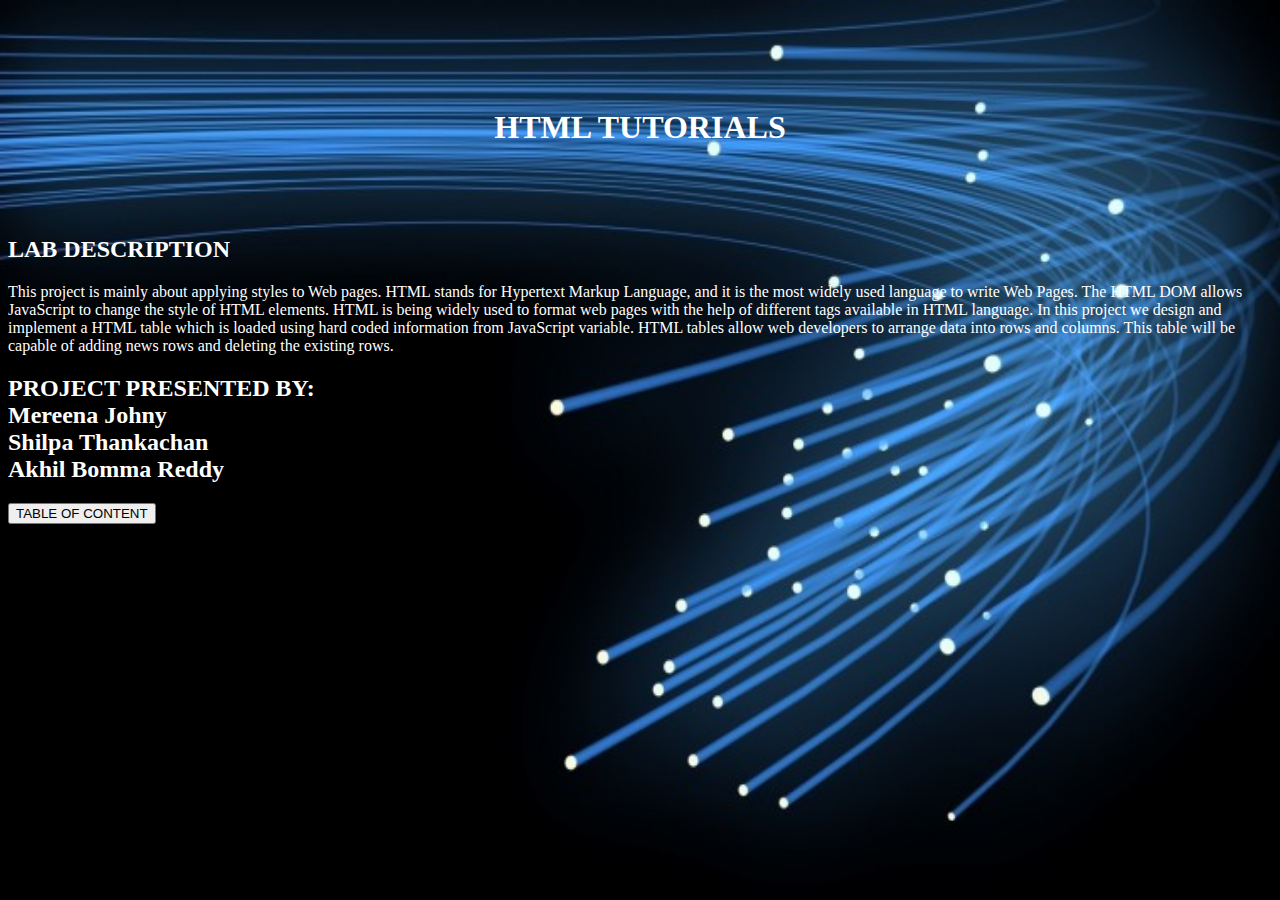
<file: akhil/index.html>
<html> <head>
<title>
    INDEX PAGE FOR LAB4
    
</title> </head>
    <body>

        <style>
            body {
                background-image: url(bg.jpg);
                background-repeat: no-repeat;
                background-attachment: fixed;
                background-size: 100% 100%;
            }
            </style>
            <br style="line-height: 5;">
        <center><h1 style="color: white;">HTML TUTORIALS</h1></center>
    
       

<br style="line-height: 3;">
<h2 style="color: white;">LAB DESCRIPTION</h2>
<p style="color: white;">
This project is mainly about applying styles to Web pages. HTML stands for Hypertext Markup Language, and it is the most widely 
used language to write Web Pages. The HTML DOM allows JavaScript to change the style of HTML elements. HTML is being widely used 
to format web pages with the help of different tags available in HTML language.
In this project we design and implement a HTML table which is loaded using hard coded information from JavaScript variable. 
HTML tables allow web developers to arrange data into rows and columns.
This table will be capable of adding news rows and deleting the existing rows.
</p>

<h2 style="color: white;" >PROJECT PRESENTED BY:<br>
Mereena Johny<br>
Shilpa Thankachan<br>
Akhil Bomma Reddy<br>
</h2>

<button onclick="document.location ='table.html'">TABLE OF CONTENT</button>
</body>
</html>
</file>
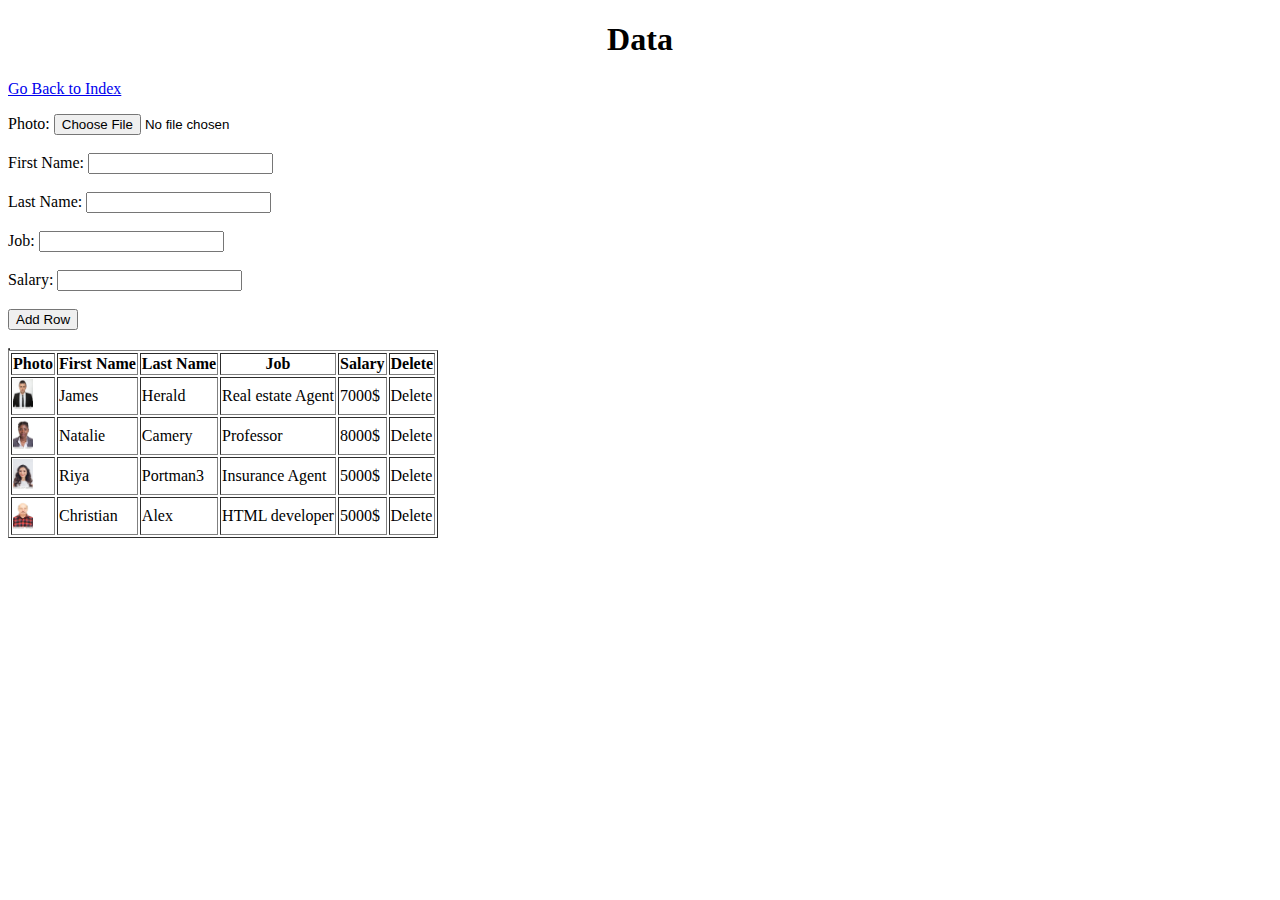
<file: akhil/table.html>
<!DOCTYPE html>
<html>
<head>
<title>LAB4 Table</title>
<link rel "stylesheet" href="style.css"> 

</head>


<center><h1>Data</h1></center>
<p><a href="index.html">Go Back to Index</a></p>
<script>
function addRow() 
{

var Photo = document.getElementById('Photo').value;
var First_Name = document.getElementById('First_Name').value;
var Last_Name = document.getElementById('Last_Name').value;
var Job = document.getElementById('Job').value;
var Salary = document.getElementById('Salary').value;


var table = document.getElementsByTagName('table')[1];

var newRow = table.insertRow(table.rows.length);

var cel1 = newRow.insertCell(0);
var cel2 = newRow.insertCell(1);
var cel3 = newRow.insertCell(2);
var cel4 = newRow.insertCell(3);
var cel5 = newRow.insertCell(4);



cel1.innerHTML = Photo;
cel2.innerHTML = First_Name;
cel3.innerHTML = Last_Name;
cel4.innerHTML = Job;
cel5.innerHTML = Salary;


}
</script>
</head>
<body>


Photo: <input type="file"  name="image" id="im"/><br/><br/>
First Name: <input type="text" name="First_Name" id="First_Name"/><br/><br/>
Last Name: <input type="text" name="Last_Name" id="Last_Name"/><br/><br/>
Job: <input type="text" name="Job" id="Job"/><br/><br/>
Salary: <input type="text" name="Salary" id="Salary"/><br/><br/>
<button onclick="addRow();">Add Row</button><br/><br/>
<table border="1">

<body>
<table border="1" id="table">

<tr>
<th>Photo</th>
<th>First Name</th>
<th>Last Name</th>
<th>Job</th>
<th>Salary</th>
<th>Delete</th>
</tr>

<tr>
<td><img src="img1.jpg" alt="alt" width="20" height="30"></td>
<td>James </td>
<td>Herald</td>
<td>Real estate Agent</td>
<td>7000$</td>
<td>Delete</td>
</tr>
<tr>
<td><img src="img2.jpg" alt="alt" width="20" height="30"></td>
<td>Natalie</td>
<td>Camery</td>
<td>Professor</td>
<td>8000$</td>
<td>Delete</td>
</tr>
<tr>
<td><img src="img3.jpg" alt="alt" width="20" height="30"></td>
<td>Riya</td>
<td>Portman3</td>
<td>Insurance Agent</td>
<td>5000$</td>
<td>Delete</td>
</tr>
<tr>
<td><img src="img4.jpg" alt="alt" width="20" height="30"></td>
<td>Christian</td>
<td>Alex</td>
<td>HTML developer</td>
<td>5000$</td>
<td>Delete</td>
</tr>

</table>
</body>

<script>

var index, table = document.getElementById('table');
for(var i = 1; i < table.rows.length; i++)
{
table.rows[i].cells[5].onclick = function()
{
index = this.parentElement.rowIndex;
table.deleteRow(index);
console.log(index);
};
}

</script>
</body>
</html>
</file>
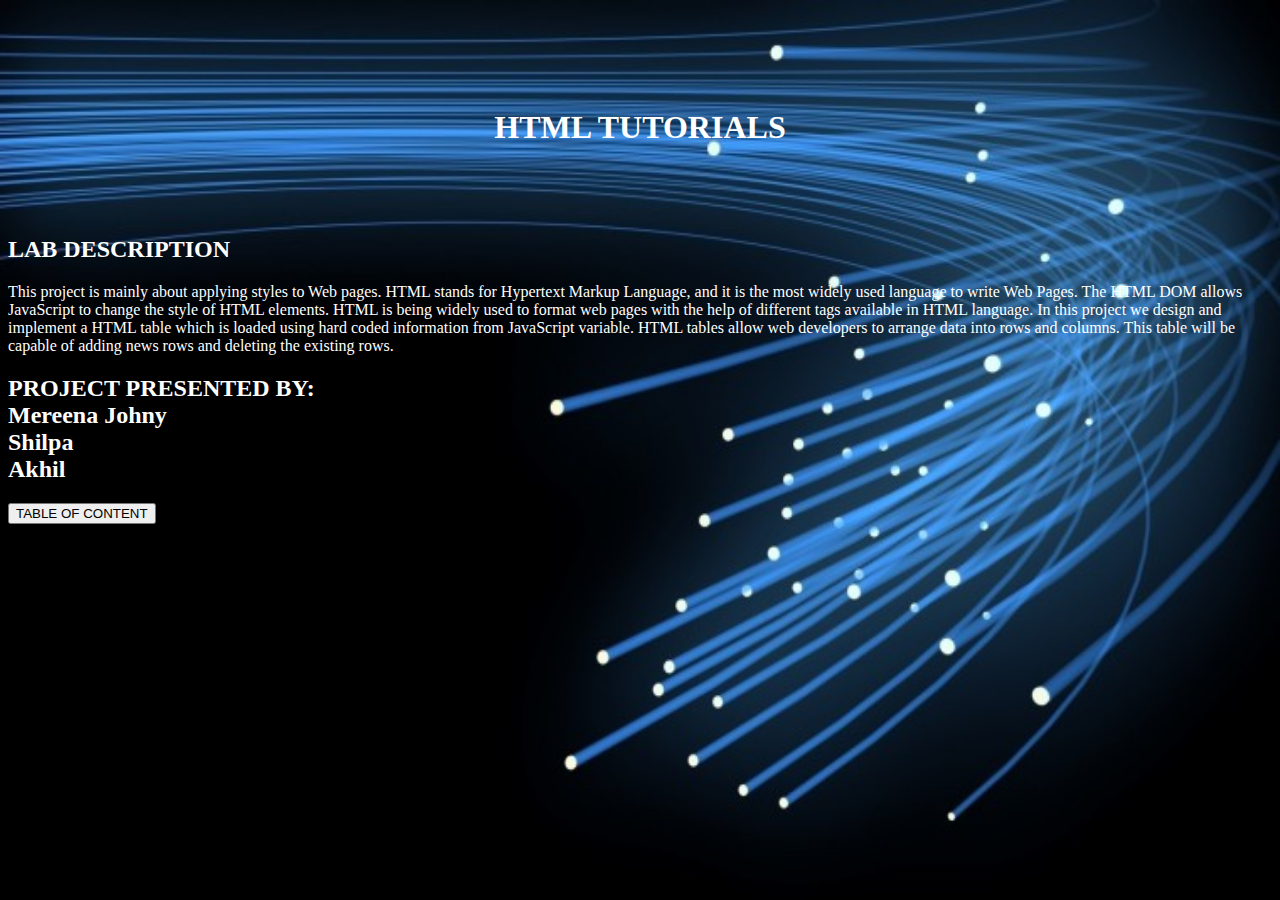
<file: mjohny/index (1).html>
<html> <head>
<title>
    INDEX PAGE FOR LAB4
    
</title> </head>
    <body>

        <style>
            body {
                background-image: url(bg.jpg);
                background-repeat: no-repeat;
                background-attachment: fixed;
                background-size: 100% 100%;
            }
            </style>
            <br style="line-height: 5;">
        <center><h1 style="color: white;">HTML TUTORIALS</h1></center>
    
       

<br style="line-height: 3;">
<h2 style="color: white;">LAB DESCRIPTION</h2>
<p style="color: white;">
This project is mainly about applying styles to Web pages. HTML stands for Hypertext Markup Language, and it is the most widely 
used language to write Web Pages. The HTML DOM allows JavaScript to change the style of HTML elements. HTML is being widely used 
to format web pages with the help of different tags available in HTML language.
In this project we design and implement a HTML table which is loaded using hard coded information from JavaScript variable. 
HTML tables allow web developers to arrange data into rows and columns.
This table will be capable of adding news rows and deleting the existing rows.
</p>

<h2 style="color: white;" >PROJECT PRESENTED BY:<br>
Mereena Johny<br>
Shilpa<br>
Akhil<br>
</h2>

<button onclick="document.location ='table.html'">TABLE OF CONTENT</button>
</body>
</html>
</file>
